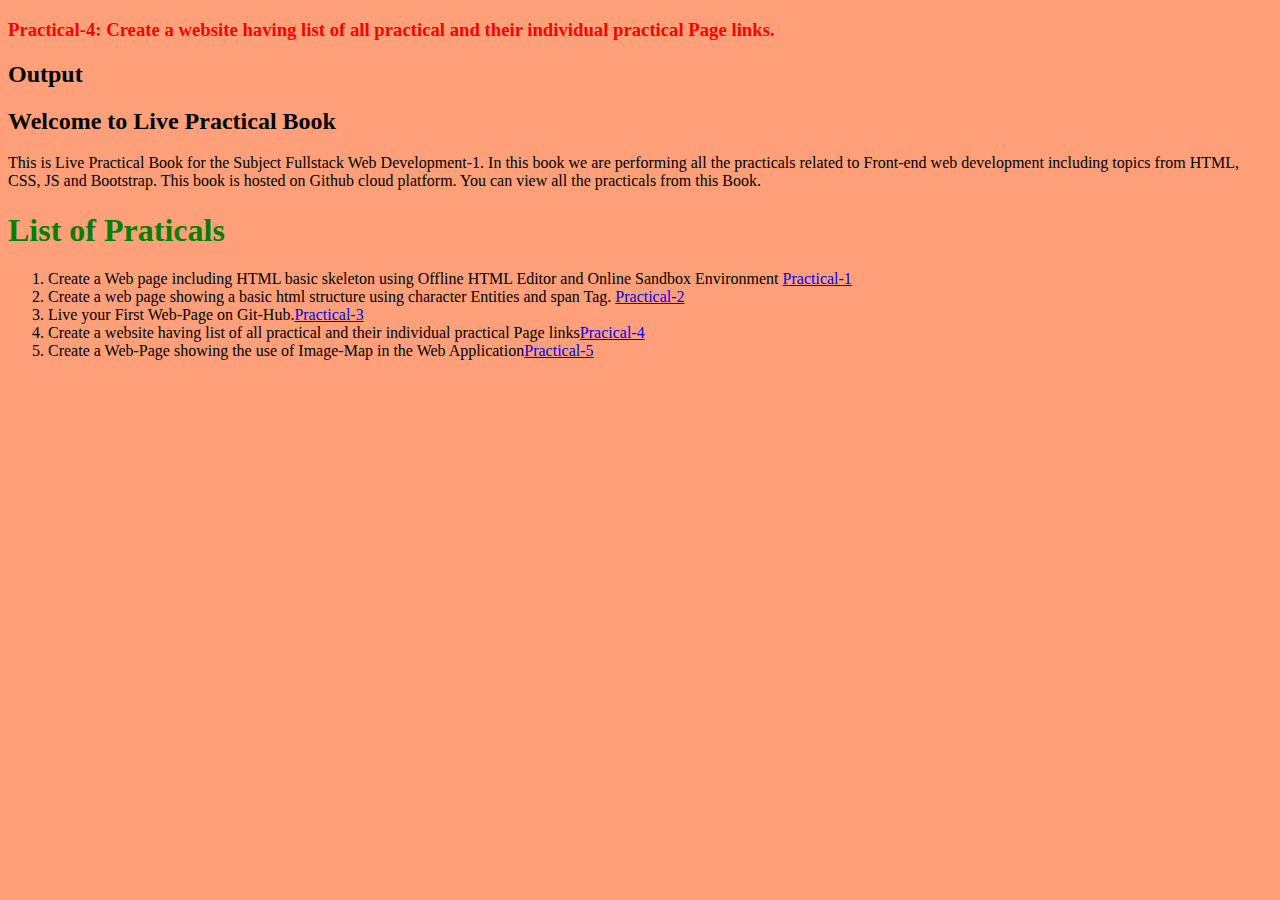
<file: 4practical.html>
<!DOCTYPE html>
<html>
<head>
	
	<title>	Practical4</title>
</head>
<body style="background-color: #FFA07A
;">
	<h3 style="color: red;">Practical-4: Create a website having list of all practical and their individual practical Page links.
</h13>
	<h2 style="color: black;">Output</h2>
	<h2 style="color: black;">Welcome to Live Practical Book
</h2>
<p>This is Live Practical Book for the Subject Fullstack Web Development-1. In this book we are performing all the practicals related to Front-end web development including topics from HTML, CSS, JS and Bootstrap. This book is hosted on Github cloud platform. You can view all the practicals from this Book.

</p>
<h1 style="color: green;">List of Praticals
</h1>
	<ol>
		<li>Create a Web page including HTML basic skeleton using Offline HTML Editor and Online Sandbox Environment <a href="https://pankkap.github.io/Fullstack-1_Practical/Pages/practical-1.html">Practical-1</a></li>
		<li> Create a web page showing a basic html structure using character Entities and span Tag. <a href="https://pankkap.github.io/Fullstack-1_Practical/Pages/practical-2.html">Practical-2</a></li>
		<li>Live your First Web-Page on Git-Hub.<a href="https://pankkap.github.io/Fullstack-1_Practical/Pages/practical-3.html">Practical-3</a></li>
		<li>Create a website having list of all practical and their individual practical Page links<a href="https://pankkap.github.io/Fullstack-1_Practical/Pages/practical-4.html#">Pracical-4</a></li>
		<li>Create a Web-Page showing the use of Image-Map in the Web Application<a href="https://pankkap.github.io/Fullstack-1_Practical/Pages/practical-5.html">Practical-5</a></li>






	</ol>
</body>
</html>
</file>
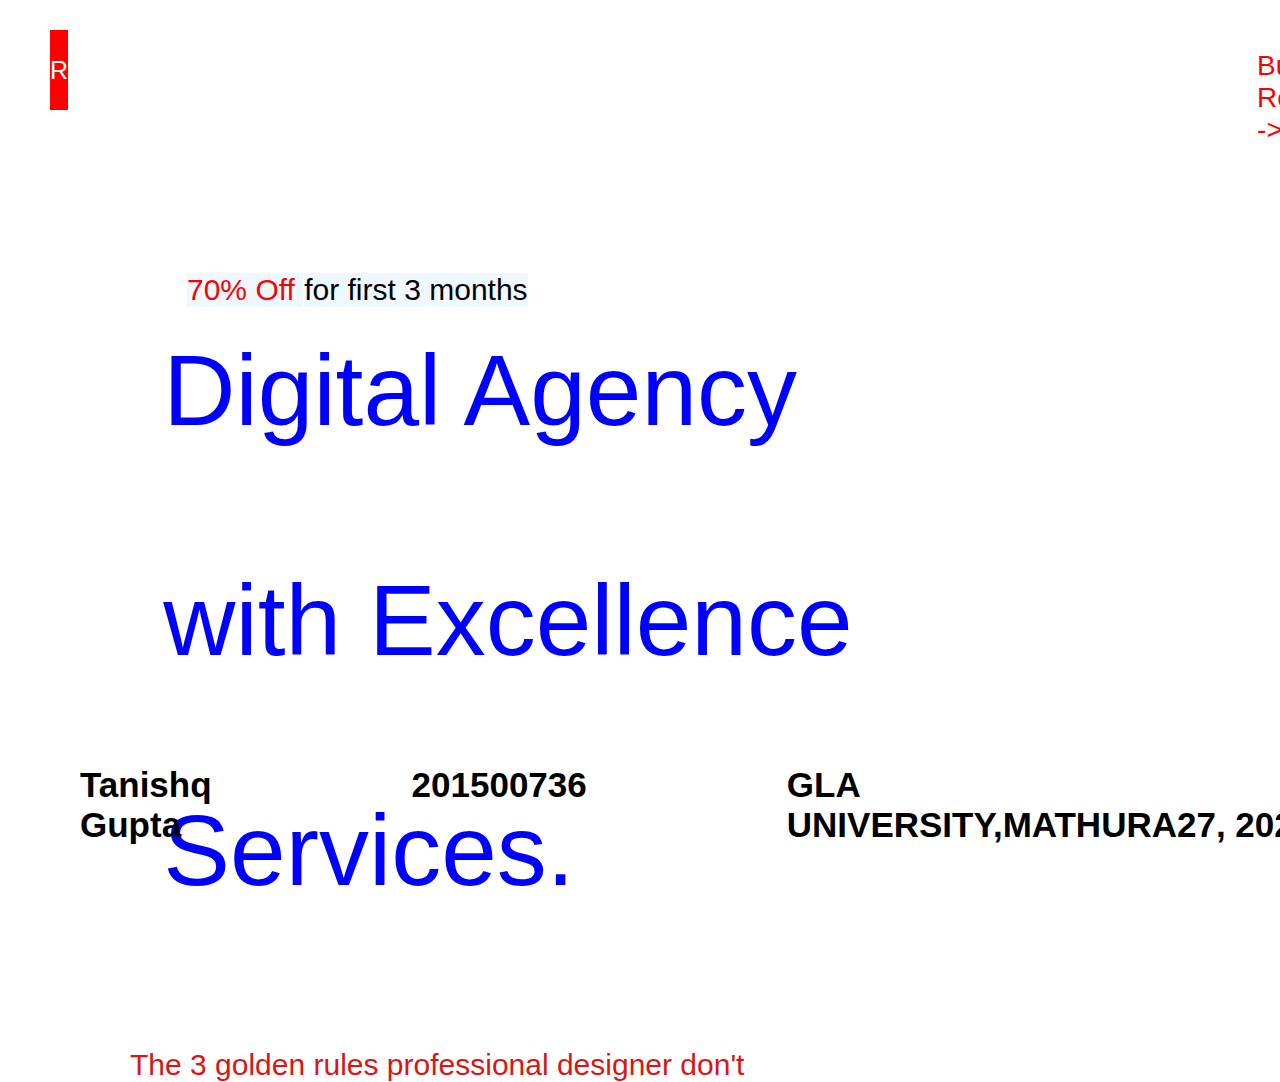
<file: projectlive.html>
<!DOCTYPE html>

<html lang="en">

<head>

    <meta charset="UTF-8">

    <meta http-equiv="X-UA-Compatible" content="IE=edge">

    <meta name="viewport" content="width=device-width, initial-scale=1.0">

    <title>My Template</title>

    <!-- <link rel="stylesheet" href="project1.css"> -->

    <style>

          *{

          margin: 0%;

          padding: 0%;

          font-family: 'Gill Sans', 'Gill Sans MT', Calibri, 'Trebuchet MS', sans-serif;

 }

 header{

          background: url('https://www.archute.com/wp-content/uploads/2020/08/study-space-for-kids.jpg') no-repeat center center/cover;

          height: 85vh;

 }

 

            .header{

                     display: flex;

                     margin-left: 50px;

                     padding-top: 30px;

                 }

                 .logo{

                    width: 50%;

                 }

                 .logo{

                     width: 80px;

                     height: 80px;

                     background-color: red;

                    display: flex;

                    justify-content: center;

                    align-items: center;

                     color: white;

                     font-size: 25px;

                     

 

                 }

                 .nav{

                     display: flex;

                     width: 60%;

                     font-weight: 300;

                   

 

                     padding-left: 180px;

                     padding-top: 15px;

                 }

                 .nav a{

                     padding-left: 40px;

                     text-decoration: none;

                     font-size: 35px;

                     color: white;

                     margin: 2px 26px;

                 }

                 a:hover{

                     color: red;

                 }

                 .rogan a{

                     text-decoration: none;

                     display: flex;

                     padding-top: 20px;

                     color: red;

                     font-size: 28px;

                     padding-left: 271px;

                 }

                 .rogan a:hover{

                     color: black;

                 }

                 .discount{

                     display: flex;

                 }

                 .pre{

                   

                    margin-top: 127px;

                    margin-left: 187px;

                    background-color: aliceblue;

                     font-size: 30px;

                 }

                 .pre2{

                    margin-top: 127px;

                    margin-left: 1px;

                    background-color: aliceblue;

                    font-size: 30px;

                 }

                 .pre3{

                    padding-top: 2%;

                    font-size: 100px;

                    margin-left: 80px;

                    color: blue;

                 }

                 .rules{

                     padding-top: 2%;

                     padding-left: 130px;

                     color: rgb(218, 21, 21);

                     font-size: 30px;

                     

                 }

                 .footer{

                     display: flex;

                     padding-left: 80px;

                 }

                 .footer p{

                     font-size: 35px;

                 }

                 .footer .in{

                     padding-left: 200px;

                 }

                 span{

                     font-size: 35px;

                     padding-left: 150px;

                     padding-top: 20px;

                 }

                 

             

 

    </style>

    </head>

   

<body>

          <header>

    <div class="header">

        <div class="logo">R</div>

    <div class="nav">

        <a href="#">Home</a>

        <a href="#">Project</a>

        <a href="#">Pages</a>

        <a href="#">Elements</a>

        <a href="#">Blog</a>

        <a href="#">Shop</a>

        <a href="#">Contact</a>

    </div>

    <div class="rogan"><a href="#">Buy Rogan -></a></div>

    </div>

   <div class="discount"><pre class="pre" style="color: red;">70% Off </pre>

    <pre class="pre2">for first 3 months</pre>

</div>

<pre class="pre3">   Digital Agency

   with Excellence

   Services.

</pre>

<div class="rules">The 3 golden rules professional designer don't</div>

</header>

<div class="footer">

    <p class="name"><b>Tanishq Gupta</b></p>

    <p class="in"><b>201500736</b></p>

    <p class="in"><b>GLA UNIVERSITY,MATHURA</b></p>

   <b><span id="spanDate"></span></b>

    <script type="text/javascript">

        var months = ['January','February','March','April','May','June','July',

'August','September','October','November','December'];      

var tomorrow = new Date();

tomorrow.setTime(tomorrow.getTime() + (1000*3600*24));      

document.getElementById("spanDate").innerHTML = months[tomorrow.getMonth()] + " " + tomorrow.getDate()+ ", " + tomorrow.getFullYear();

 </script>

</div>

</body>

</html>
</file>
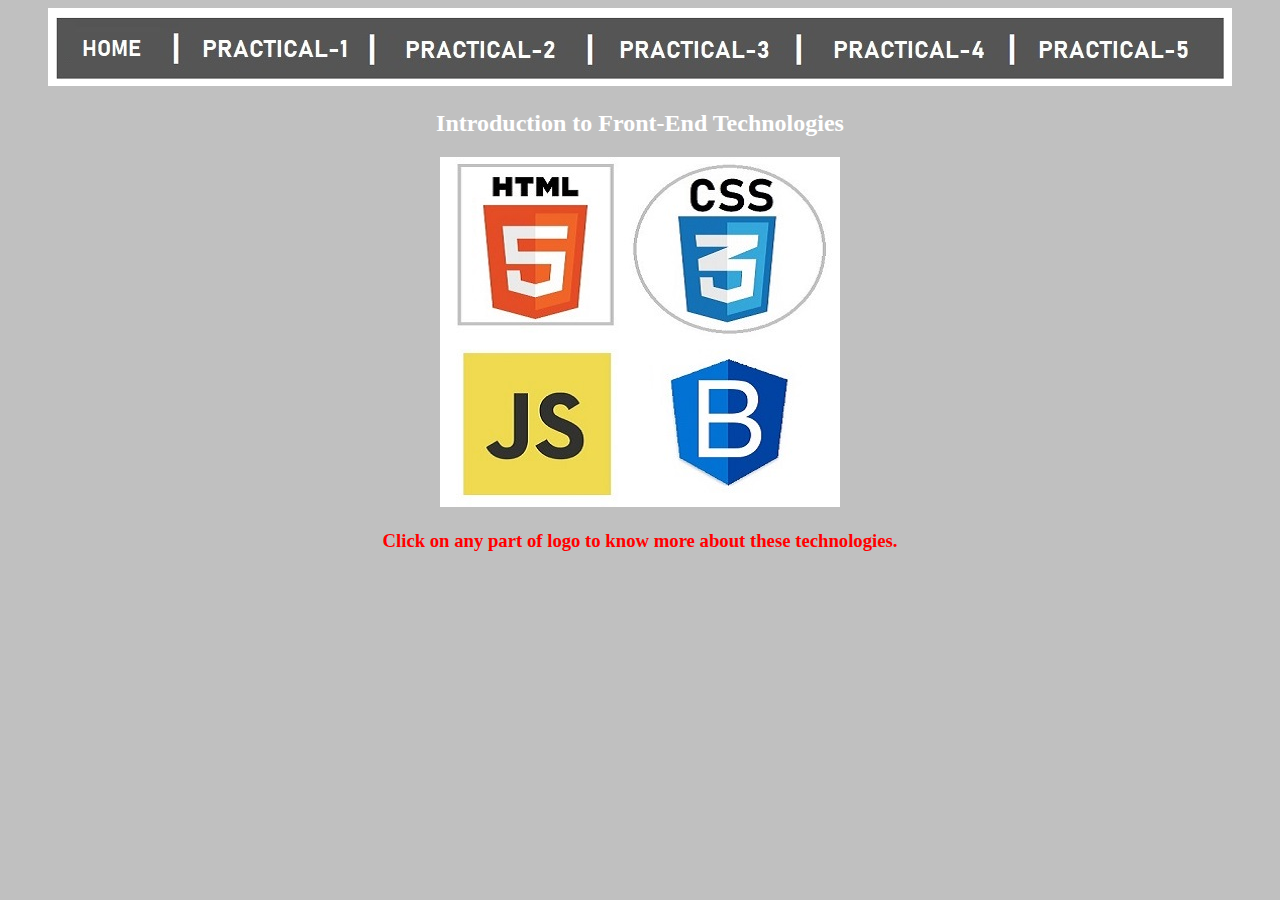
<file: practicals/5practical.html>
<!DOCTYPE html>
<html lang="en">
<head>
    <meta charset="UTF-8">
    <meta http-equiv="X-UA-Compatible" content="IE=edge">
    <meta name="viewport" content="width=device-width, initial-scale=1.0">
    <title>Image Map</title>
</head>
<body style="background-color: silver;">
    
    <center><img src="../images/practical.jpg" alt="this picture is not loaded" usemap="#ImageMap"></center>
    <map name="Imagemap">
        <area shape="rectangle" coords="10,14,124,162"  href="https://pankkap.github.io/Fullstack-1_Practical/index.html">
		<area shape="rectangle" coords="135,16,318.63 " href="https://pankkap.github.io/Fullstack-1_Practical/Pages/practical-1.html">
		<area shape="rectangle" coords="330,17,536,62 " href="https://pankkap.github.io/Fullstack-1_Practical/Pages/practical-2.html">
		<area shape="rectangle" coords="547,15,745,65 " href="https://pankkap.github.io/Fullstack-1_Practical/Pages/practical-3.html">
		<area shape="rectangle" coords="755,20,962,65 " href="https://pankkap.github.io/Fullstack-1_Practical/Pages/practical-4.html">
	    <area shape="rectangle" coords="966,20,1174,67 " href="https://pankkap.github.io/Fullstack-1_Practical/Pages/practical-5.html#">
    </map>
    <h2 style="text-align: center; color: white;">Introduction to Front-End Technologies</h2>
    <center><img src="../images/Practical-5.jpg" alt="this picture is not loaded" usemap="#myimage"></center>
    <map name="myimage">
        <area shape="square" coords="20,11,168,166" href="https://pankkap.github.io/Fullstack-1_Practical/Pages/practical-5-html.html">
		<area shape="circle" coords="284,97,94" href="https://pankkap.github.io/Fullstack-1_Practical/Pages/practical-5-css.html">
		<area shape="square" coords="26,194,169,335" href="https://pankkap.github.io/Fullstack-1_Practical/Pages/practical-5-jq.html">
		<area shape="hexagon" coords="225,204,337,324" href="https://pankkap.github.io/Fullstack-1_Practical/Pages/practical-5-boot.html">
	</map>
    <h3 style="text-align: center; color:red;">Click on any part of logo to know more about these technologies.</h3>
</body>
</html>
</file>
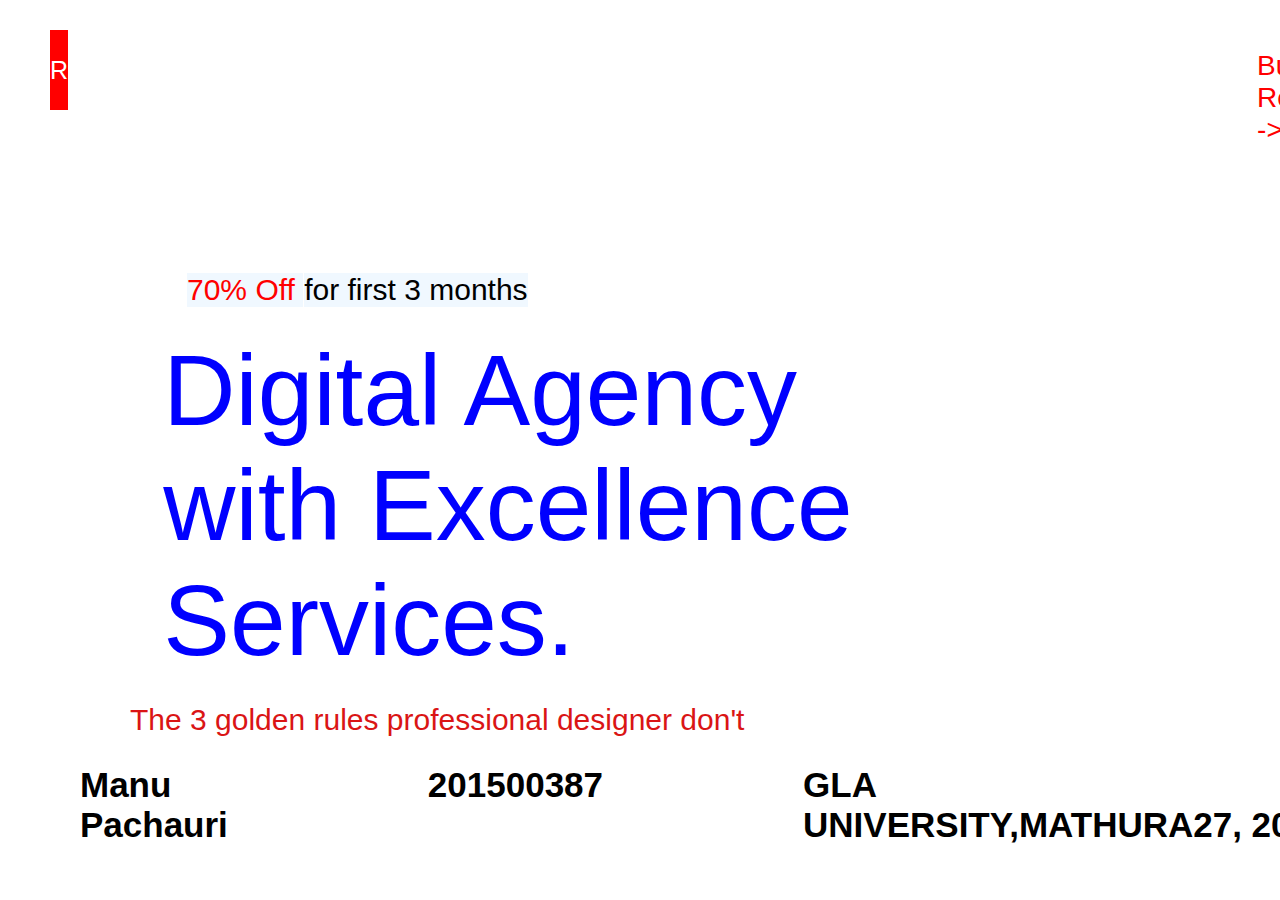
<file: practicals/project6.html>
<!DOCTYPE html>
<html lang="en">
<head>
    <meta charset="UTF-8">
    <meta http-equiv="X-UA-Compatible" content="IE=edge">
    <meta name="viewport" content="width=device-width, initial-scale=1.0">
    <title>My Template</title>
    
    <style>
          *{
          margin: 0%;
          padding: 0%;
          font-family: 'Gill Sans', 'Gill Sans MT', Calibri, 'Trebuchet MS', sans-serif;
 }
 header{
          background: url('https://cdn.pixabay.com/photo/2015/07/19/10/00/school-work-851328_960_720.jpg') no-repeat center center/cover;
          height: 85vh;
 }
 
            .header{
                     display: flex;
                     margin-left: 50px;
                     padding-top: 30px;
                 }
                 .logo{
                    width: 50%;
                 }
                 .logo{
                     width: 80px;
                     height: 80px;
                     background-color: red;
                    display: flex;
                    justify-content: center;
                    align-items: center;
                     color: white;
                     font-size: 25px;
                     

                 }
                 .nav{
                     display: flex;
                     width: 60%;
                     font-weight: 300;
                    

                     padding-left: 180px;
                     padding-top: 15px;
                 }
                 .nav a{
                     padding-left: 40px;
                     text-decoration: none;
                     font-size: 35px;
                     color: white;
                     margin: 2px 26px;
                 }
                 a:hover{
                     color: red;
                 }
                 .rogan a{
                     text-decoration: none;
                     display: flex;
                     padding-top: 20px;
                     color: red;
                     font-size: 28px;
                     padding-left: 271px;
                 }
                 .rogan a:hover{
                     color: black;
                 }
                 .discount{
                     display: flex;
                 }
                 .pre{
                    
                    margin-top: 127px;
                    margin-left: 187px;
                    background-color: aliceblue;
                     font-size: 30px;
                 }
                 .pre2{
                    margin-top: 127px;
                    margin-left: 1px;
                    background-color: aliceblue;
                    font-size: 30px;
                 }
                 .pre3{
                    padding-top: 2%;
                    font-size: 100px;
                    margin-left: 80px;
                    color: blue;
                 }
                 .rules{
                     padding-top: 2%;
                     padding-left: 130px;
                     color: rgb(218, 21, 21);
                     font-size: 30px;
                     
                 }
                 .footer{
                     display: flex;
                     padding-left: 80px;
                 }
                 .footer p{
                     font-size: 35px;
                 }
                 .footer .in{
                     padding-left: 200px;
                 }
                 span{
                     font-size: 35px;
                     padding-left: 150px;
                     padding-top: 20px;
                 }
                 
              


    </style>
    </head>
    
<body>
          <header>
    <div class="header">
        <div class="logo">R</div>
    <div class="nav">
        <a href="#">Home</a>
        <a href="#">Project</a>
        <a href="#">Pages</a>
        <a href="#">Elements</a>
        <a href="#">Blog</a>
        <a href="#">Shop</a>
        <a href="#">Contact</a>
    </div>
    <div class="rogan"><a href="#">Buy Rogan -></a></div>
    </div>
   <div class="discount"><pre class="pre" style="color: red;">70% Off </pre>
    <pre class="pre2">for first 3 months</pre>
</div>
<pre class="pre3">   Digital Agency
   with Excellence
   Services.
</pre>
<div class="rules">The 3 golden rules professional designer don't</div>
</header>
<div class="footer">
    <p class="name"><b>Manu Pachauri</b></p>
    <p class="in"><b>201500387</b></p>
    <p class="in"><b>GLA UNIVERSITY,MATHURA</b></p>
   <b><span id="spanDate"></span></b> 
    <script type="text/javascript">
        var months = ['January','February','March','April','May','June','July',
'August','September','October','November','December'];       
var tomorrow = new Date();
tomorrow.setTime(tomorrow.getTime() + (1000*3600*24));       
document.getElementById("spanDate").innerHTML = months[tomorrow.getMonth()] + " " + tomorrow.getDate()+ ", " + tomorrow.getFullYear();
 </script>
</div>
</body>
</html>
</file>
